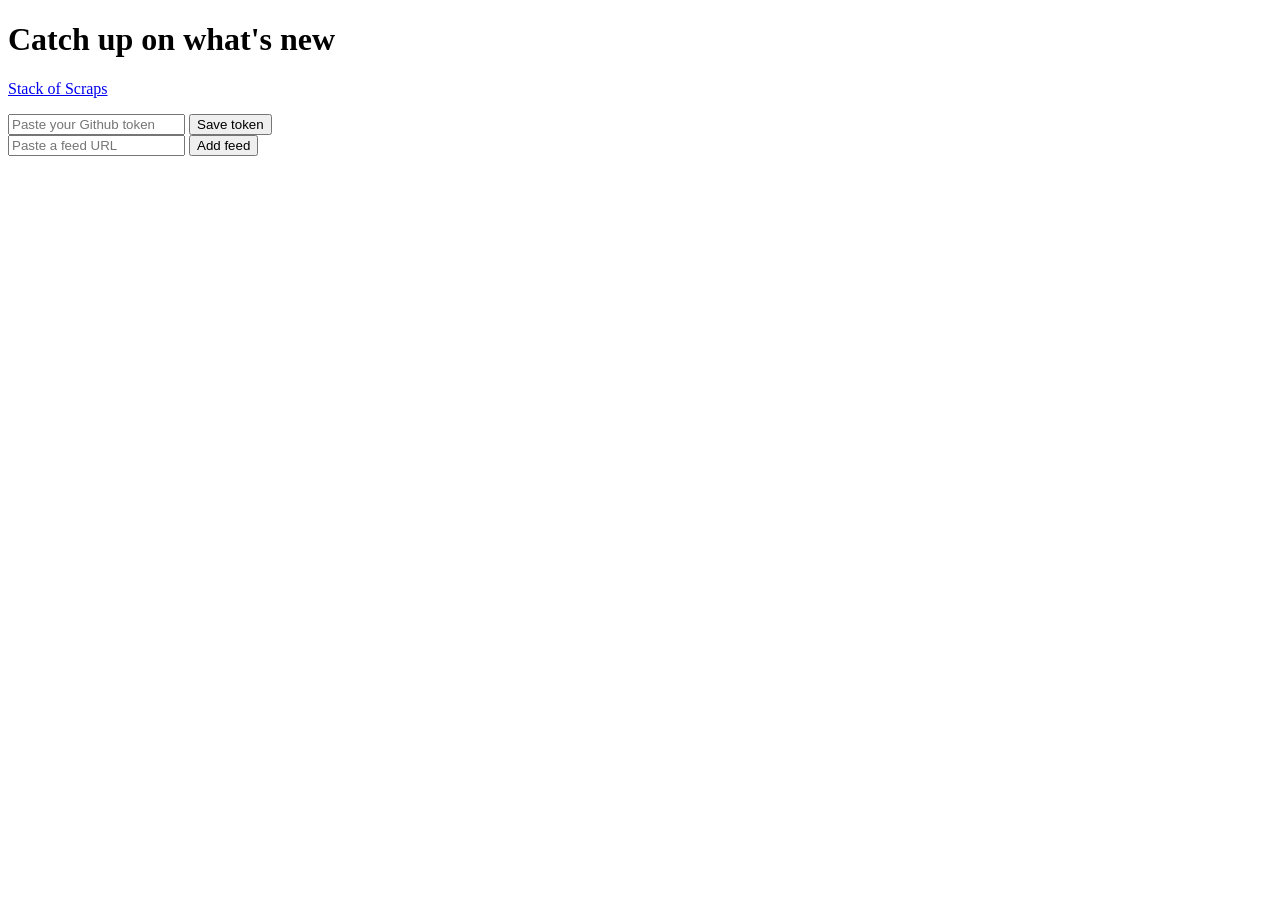
<file: index.html>
<!doctype html>
<html lang="en">
    <head>
        <meta charset="UTF-8" />
        <title>RSS Feed</title>
        <link rel="icon" href="data:image/svg+xml,<svg xmlns=%22http://www.w3.org/2000/svg%22 viewBox=%220 0 100 100%22><text y=%22.9em%22 font-size=%2290%22>📰</text></svg>">
        <link rel="stylesheet" href="styles.css">
    </head>
    <body>
        <h1>Catch up on what's new</h1>
        <p><a href="archive.html">Stack of Scraps</a></p>
        
        <div id="tokenSetup">
            <input type="text" id="tokenInput" placeholder="Paste your Github token">
            <button id="saveTokenBtn">Save token</button>
        </div>
        
        <input type="text" id="feedUrlInput" placeholder="Paste a feed URL">
        <button id="addFeedBtn">Add feed</button>
        
        <ul id="FeedList"></ul>

        <ul id="itemList"></ul>

        <script>
            //start github token
            const GIST_ID = '56b9e3cc7ff26371316fa4c95bbc6c4f';
            
            function getToken() {
                return localStorage.getItem('githubToken');
            }
            
            document.getElementById('saveTokenBtn').addEventListener('click', function() {
                const tokenInput = document.getElementById('tokenInput');
                localStorage.setItem('githubToken', tokenInput.value);
                tokenInput.value = '';
                alert('Token save on this device.');
            });
            //end github token
            let feedUrls = [];
            let archivedItems = [];
            
            async function loadFeedUrls() { //point to feedsubs
                const response = await fetch('https://api.github.com/gists/' + GIST_ID);
                const gist = await response.json();
                const fileContent = gist.files['feeds.json'].content;
                return JSON.parse(fileContent);
            }
            
            async function loadArchive() { //point to archive
                const response = await fetch('https://api.github.com/gists/' + GIST_ID);
                const gist = await response.json();
                const fileContent = gist.files['archive.json'].content;
                return JSON.parse(fileContent);
            }
            
            async function saveFeedUrls() { //save new feeds to feedlist
                await fetch('https://api.github.com/gists/' + GIST_ID, {
                    method: 'PATCH',
                    headers: {
                        'Authorization': 'token ' + getToken(),
                        'Content-Type': 'application/json'
                    },
                    body: JSON.stringify({
                        files: {
                            'feeds.json': {
                                content: JSON.stringify(feedUrls)
                            }
                        }
                    })
                });
            }
            
            async function saveArchive() { //save articles to archive
                const response = await fetch('https://api.github.com/gists/' + GIST_ID, {
                    method: 'PATCH',
                    headers: {
                        'Authorization': 'token ' + getToken(),
                        'Content-Type': 'application/json'
                    },
                    body: JSON.stringify({
                        files: {
                            'archive.json': {
                                content: JSON.stringify(archivedItems)
                            }
                        }
                    })
                });
                
                if (!response.ok) {
                    alert('Could not save to archive - check that your GitHub token is set correctly.');
                }
                
                return response.ok;
            }
            
            async function fetchFeed(feedUrl) {
                const proxyUrl = 'https://api.rss2json.com/v1/api.json?rss_url=' + encodeURIComponent(feedUrl);
                const response = await fetch(proxyUrl);
                const data = await response.json();
                const feedTitle = data.feed.title;
                
                return data.items.map(function(item) {
                    item.sourceName = feedTitle;
                    return item;
                });
            }
            
            async function init() {
                feedUrls = await loadFeedUrls();
                archivedItems = await loadArchive();
                renderFeedList();
                loadAllFeeds();
            }
            
            //start the core of the reader output
            async function loadAllFeeds() {
                let allItems = [];

                for (const url of feedUrls) {
                    try {
                        const items = await fetchFeed(url);
                        allItems = allItems.concat(items);
                    } catch (error) {
                        console.log('Skipping feed that failed to load:', url, error);
                    }
                }
                
                allItems.sort(function(a, b) {
                    return new Date(b.pubDate) - new Date(a.pubDate);
                });
                
                renderItems(allItems);
            }
            
            function renderItems(items) {
                const itemList = document.getElementById("itemList");
                itemList.innerHTML = ''; //clear out whatever was in there before

                items.forEach(function (item) {
                    const listItem = document.createElement("li");
                    
                    const sourceTag = document.createElement("span");
                    sourceTag.className = "tag source-tag";
                    sourceTag.textContent = item.sourceName;
                    
                    const dateTag = document.createElement("span");
                    dateTag.className = "tag date-tag";
                    dateTag.textContent = new Date(item.pubDate).toLocaleDateString();
                    
                    const link = document.createElement("a");
                    link.textContent = item.title;
                    link.target = "_blank";
                    link.rel = "noopener noreferrer";
                    
                    if (item.link && (item.link.startsWith("http://") || item.link.startsWith("https://"))) {
                        link.href = item.link;
                    } else {
                        link.href = "#";
                    } //^this protects against injectins/scripting
                    
                    const archiveBtn = document.createElement("button");
                    archiveBtn.textContent = "Archive";
                    archiveBtn.addEventListener("click", function() {
                        archiveItem(item);
                    });
                    
                    listItem.appendChild(sourceTag);
                    listItem.appendChild(document.createTextNode(" "));
                    listItem.appendChild(dateTag);
                    listItem.appendChild(document.createTextNode(" "));
                    listItem.appendChild(link);
                    listItem.appendChild(document.createTextNode(" "));
                    listItem.appendChild(archiveBtn);
                    
                    itemList.appendChild(listItem);
                });
            }
            //end the core of the reader output
           
            //start archive button
            async function archiveItem(item) {
                archivedItems.push( {
                    title: item.title,
                    link: item.link,
                    sourceName: item.sourceName,
                    pubDate: item.pubDate,
                    archivedAt: new Date().toISOString()
                });
                
                const saved = await saveArchive();
                
                if (saved) {
                    alert('Archived: ' + item.title);
                } else {
                    archivedItems.pop(); //undo, since it didn't actually save
                }
            }
            //end archive btn
        
            //start add url click handler
            document.getElementById('addFeedBtn').addEventListener('click', async function() {
                const input = document.getElementById('feedUrlInput');
                const newUrl = input.value;
                
                feedUrls.push(newUrl);
                await saveFeedUrls();
                renderFeedList();
                input.value = '';
                
                loadAllFeeds();
            });
            //end add url click handler
            //start visible subscribe list
            function renderFeedList() {
                const FeedList = document.getElementById('FeedList');
                FeedList.innerHTML = '';
                
                feedUrls.forEach(function(url) {
                    const listItem = document.createElement('li');
                    listItem.textContent = url + ' ';
                    
                    const removeBtn = document.createElement('button');
                    removeBtn.textContent = 'Remove';
                    removeBtn.addEventListener('click', function() {
                        removeFeed(url);
                    });
                    
                    listItem.appendChild(removeBtn);
                    FeedList.appendChild(listItem);
                });
            }
            //end visible subscribe list
            //start delete url
            async function removeFeed(url) {
                feedUrls = feedUrls.filter(function(existingUrl) {
                    return existingUrl !== url;
                });
                
                await saveFeedUrls();
                renderFeedList();
                loadAllFeeds();
            }
            //end delete url
            init();//kickstarts everything
        </script>
    </body>
</html>
</file>
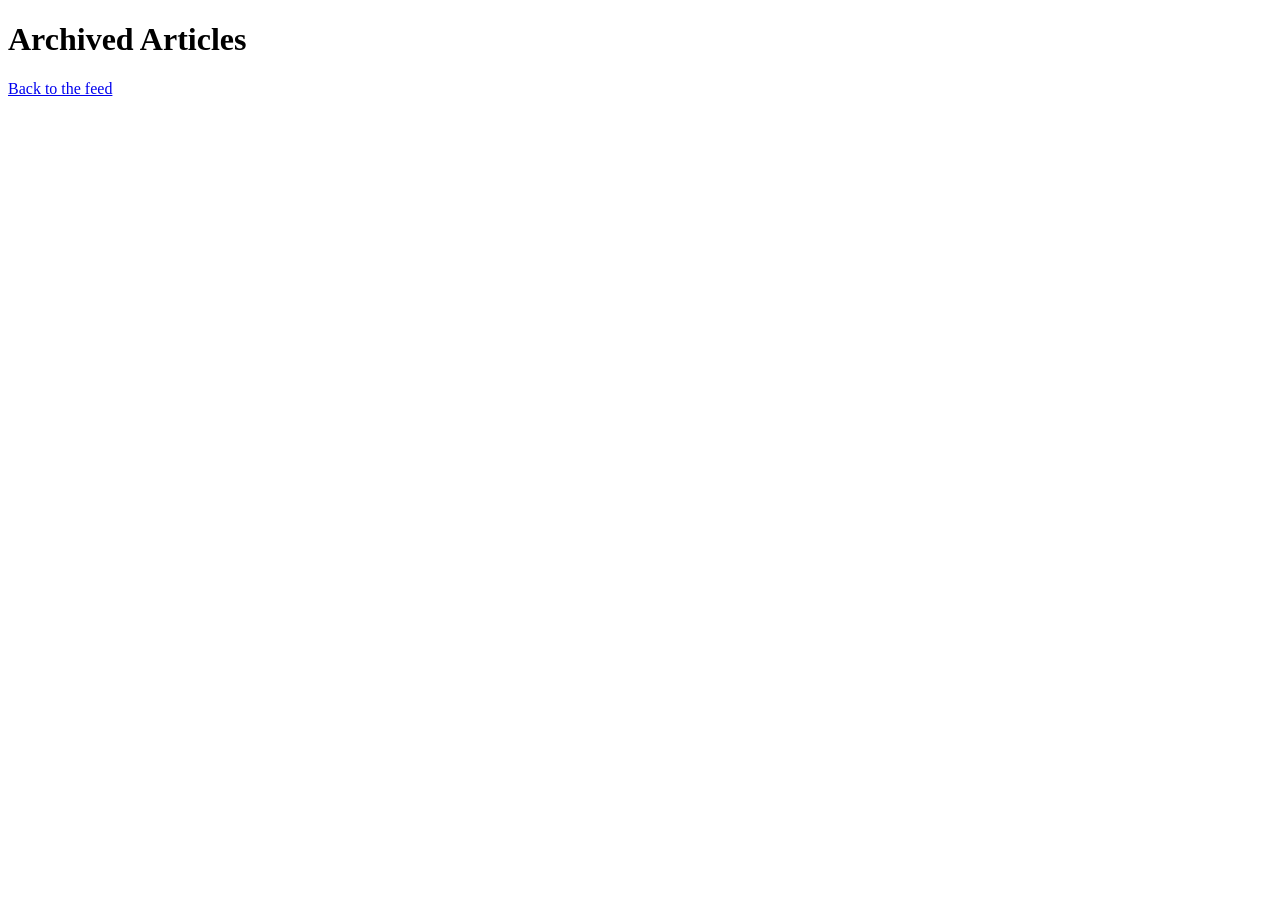
<file: archive.html>
<!doctype html>
<html lang="en">
    <head>
        <meta charset="UTF-8" />
        <title>RSS Archive</title>
        <link rel="stylesheet" href="styles.css" />
        <link
            rel="icon"
            href="data:image/svg+xml,<svg xmlns=%22http://www.w3.org/2000/svg%22 viewBox=%220 0 100 100%22><text y=%22.9em%22 font-size=%2290%22>📰</text></svg>" />
    </head>
    <body>
        <h1>Archived Articles</h1>
        <p><a href="index.html">Back to the feed</a></p>

        <ul id="archiveList"></ul>

        <script>
            const GIST_ID = "56b9e3cc7ff26371316fa4c95bbc6c4f";

            async function loadArchive() {
                const response = await fetch("https://api.github.com/gists/" + GIST_ID);
                const gist = await response.json();
                const fileContent = gist.files["archive.json"].content;
                return JSON.parse(fileContent);
            }

            function renderArchive(items) {
                const archiveList = document.getElementById("archiveList");
                archiveList.innerHTML = "";

                items.forEach(function (item) {
                    const listItem = document.createElement("li");

                    const sourceTag = document.createElement("span");
                    sourceTag.className = "tag source-tag";
                    sourceTag.textContent = item.sourceName;

                    const dateTag = document.createElement("span");
                    dateTag.className = "tag date-tag";
                    dateTag.textContent = new Date(item.pubDate).toLocaleDateString();

                    const link = document.createElement("a");
                    link.textContent = item.title;
                    link.target = "_blank";
                    link.rel = "noopener noreferrer";

                    if (item.link && (item.link.startsWith("http://") || item.link.startsWith("https://"))) {
                        link.href = item.link;
                    } else {
                        link.href = "#";
                    }

                    const removeBtn = document.createElement("button");
                    removeBtn.textContent = "Remove";
                    removeBtn.addEventListener("click", function () {
                        removeFromArchive(item);
                    });

                    listItem.appendChild(sourceTag);
                    listItem.appendChild(document.createTextNode(" "));
                    listItem.appendChild(dateTag);
                    listItem.appendChild(document.createTextNode(" "));
                    listItem.appendChild(link);
                    listItem.appendChild(document.createTextNode(" "));
                    listItem.appendChild(removeBtn);

                    archiveList.appendChild(listItem);
                });
            }

            async function saveArchive() {
                const response = await fetch("https://api.github.com/gists/" + GIST_ID, {
                    method: "PATCH",
                    headers: {
                        Authorization: "token " + getToken(),
                        "Content-Type": "application/json"
                    },
                    body: JSON.stringify({
                        files: {
                            "archive.json": {
                                content: JSON.stringify(archivedItems)
                            }
                        }
                    })
                });

                if (!response.ok) {
                    alert("Could not save — check that your GitHub token is set correctly.");
                }

                return response.ok;
            }

            function getToken() {
                return localStorage.getItem("githubToken");
            }

            async function removeFromArchive(itemToRemove) {
                const previousArchivedItems = archivedItems;

                archivedItems = archivedItems.filter(function (item) {
                    return item.link !== itemToRemove.link;
                });

                const saved = await saveArchive();

                if (saved) {
                    renderArchive(archivedItems);
                } else {
                    archivedItems = previousArchivedItems;
                }
            }

            let archivedItems = [];

            async function init() {
                archivedItems = await loadArchive();
                renderArchive(archivedItems);
            }

            init();
        </script>
    </body>
</html>
</file>
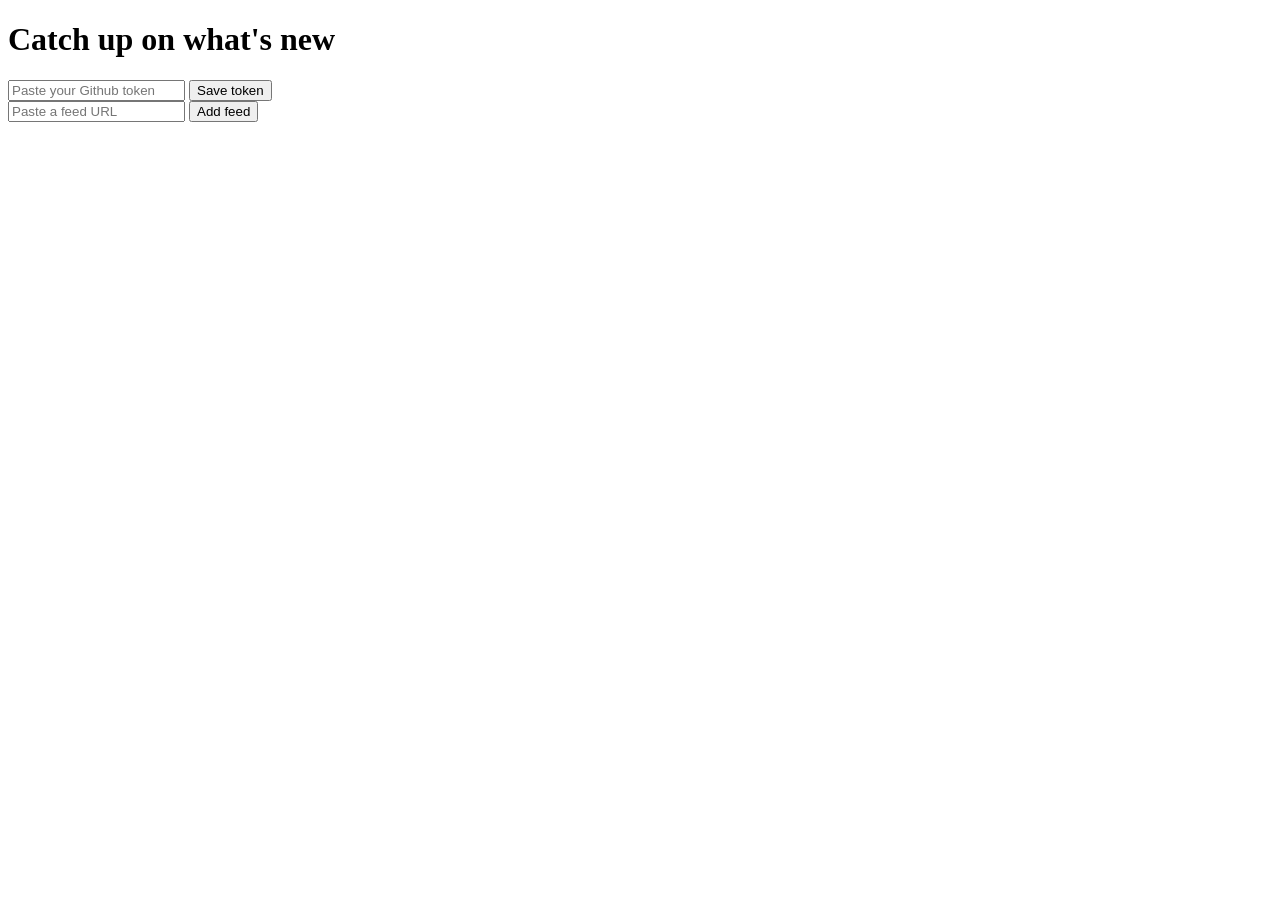
<file: reader.html>
<!doctype html>
<html lang="en">
    <head>
        <meta charset="UTF-8" />
        <title>RSS Feed</title>
        <link rel="stylesheet" href="styles.css">
    </head>
    <body>
        <h1>Catch up on what's new</h1>
        
        <div id="tokenSetup">
            <input type="text" id="tokenInput" placeholder="Paste your Github token">
            <button id="saveTokenBtn">Save token</button>
        </div>
        
        <input type="text" id="feedUrlInput" placeholder="Paste a feed URL">
        <button id="addFeedBtn">Add feed</button>
        
        <ul id="FeedList"></ul>

        <ul id="itemList"></ul>

        <script>
            //start github token
            const GIST_ID = '56b9e3cc7ff26371316fa4c95bbc6c4f';
            
            function getToken() {
                return localStorage.getItem('githubToken');
            }
            
            document.getElementById('saveTokenBtn').addEventListener('click', function() {
                const tokenInput = document.getElementById('tokenInput');
                localStorage.setItem('githubToken', tokenInput.value);
                tokenInput.value = '';
                alert('Token save on this device.');
            });
            //end github token
            //start point to feeds
            let feedUrls = [];

            async function loadFeedUrls() {
                const response = await fetch('https://api.github.com/gists/' + GIST_ID);
                const gist = await response.json();
                const fileContent = gist.files['feeds.json'].content;
                return JSON.parse(fileContent);
            }
            
            async function saveFeedUrls() {
                await fetch('https://api.github.com/gists/' + GIST_ID, {
                    method: 'PATCH',
                    headers: {
                        'Authorization': 'token ' + getToken(),
                        'Content-Type': 'application/json'
                    },
                    body: JSON.stringify({
                        files: {
                            'feeds.json': {
                                content: JSON.stringify(feedUrls)
                            }
                        }
                    })
                });
            }
            
            async function fetchFeed(feedUrl) {
                const proxyUrl = 'https://api.rss2json.com/v1/api.json?rss_url=' + encodeURIComponent(feedUrl);
                const response = await fetch(proxyUrl);
                const data = await response.json();
                const feedTitle = data.feed.title;
                
                return data.items.map(function(item) {
                    item.sourceName = feedTitle;
                    return item;
                });
            }
            
            async function init() {
                feedUrls = await loadFeedUrls();
                renderFeedList();
                loadAllFeeds();
            }
            //end point to feeds
            //start the core of the reader output
            async function loadAllFeeds() {
                let allItems = [];

                for (const url of feedUrls) {
                    try {
                        const items = await fetchFeed(url);
                        allItems = allItems.concat(items);
                    } catch (error) {
                        console.log('Skipping feed that failed to load:', url, error);
                    }
                }
                
                allItems.sort(function(a, b) {
                    return new Date(b.pubDate) - new Date(a.pubDate);
                });
                
                renderItems(allItems);
            }
            
            function renderItems(items) {
                const itemList = document.getElementById("itemList");
                itemList.innerHTML = ''; //clear out whatever was in there before

                items.forEach(function (item) {
                    const listItem = document.createElement("li");
                    const formattedDate = new Date(item.pubDate).toLocaleDateString();
                    listItem.innerHTML = 
                        '<span class="tag source-tag">' + item.sourceName + '</span> ' + 
                        '<span class="tag date-tag">' + formattedDate + '</span> ' + 
                        '<a href="' + item.link + '" target="_blank">' + item.title + '</a>';
                    itemList.appendChild(listItem);
                });
            }
            //end the core of the reader output
            //start add url click handler
            document.getElementById('addFeedBtn').addEventListener('click', async function() {
                const input = document.getElementById('feedUrlInput');
                const newUrl = input.value;
                
                feedUrls.push(newUrl);
                await saveFeedUrls();
                renderFeedList();
                input.value = '';
                
                loadAllFeeds();
            });
            //end add url click handler
            //start visible subscribe list
            function renderFeedList() {
                const FeedList = document.getElementById('FeedList');
                FeedList.innerHTML = '';
                
                feedUrls.forEach(function(url) {
                    const listItem = document.createElement('li');
                    listItem.textContent = url + ' ';
                    
                    const removeBtn = document.createElement('button');
                    removeBtn.textContent = 'Remove';
                    removeBtn.addEventListener('click', function() {
                        removeFeed(url);
                    });
                    
                    listItem.appendChild(removeBtn);
                    FeedList.appendChild(listItem);
                });
            }
            //end visible subscribe list
            //start delete url
            async function removeFeed(url) {
                feedUrls = feedUrls.filter(function(existingUrl) {
                    return existingUrl !== url;
                });
                
                await saveFeedUrls();
                renderFeedList();
                loadAllFeeds();
            }
            //end delete url
            init();//kickstarts everything
        </script>
    </body>
</html>
</file>
<file: styles.css>
.tag {
    display: inline-block;
    padding: 2px 8px;
    border-radius: 10px;
    font-size: 12px;
    margin-right: 4px;
}

.source-tag {
    background-color: #d0e6ff;
}

.date-tag {
    background-color: #e0e0e0;
}
</file>
